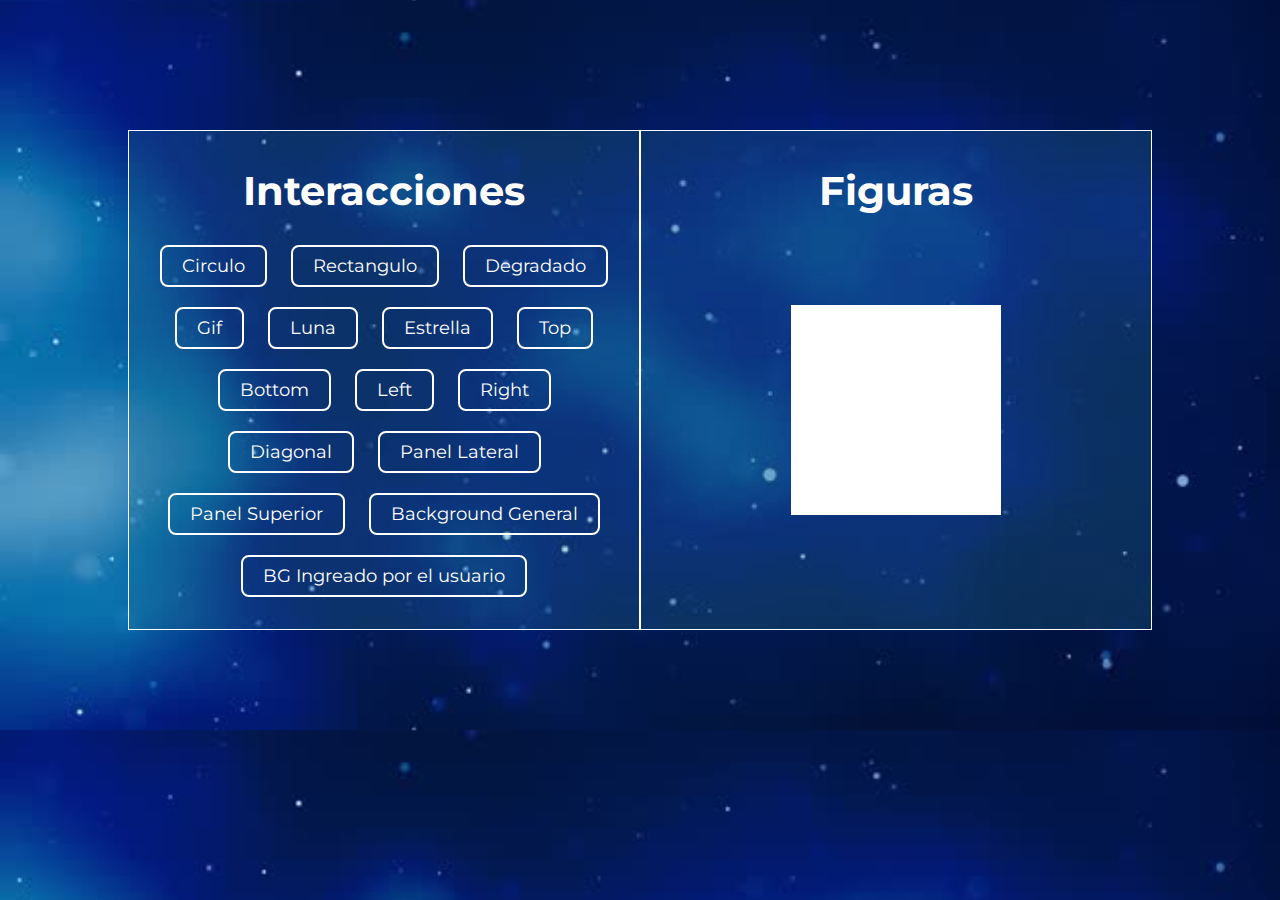
<file: FigurasJs/index.html>
<!DOCTYPE html>
<html lang="en">
<head>
    <meta charset="UTF-8">
    <meta name="viewport" content="width=device-width, initial-scale=1.0">
    <title>figuras</title>
    <link rel="stylesheet" href="css/styles.css">
</head>
<body>
    <section id="ejemplo">
        <div id="panel-lateral">
            <h2>Menu Principal</h2>
            <ul>
                <a href="#">Inicio</a>
                <a href="#">Perfil</a>
                <a href="#">Estudios</a>
                <a href="#">Hobbies</a>
                <a href="#">Habilidades</a>
            </ul>
        </div>
        <div id="panel-superior">
            <h2>Video</h2>
            <iframe width="560" height="300" src="https://youtu.be/mCdA4bJAGGk?si=K2rsOYZZXJewz2AN" title="YouTube video player" frameborder="0" allow="accelerometer; autoplay; clipboard-write; encrypted-media; gyroscope; picture-in-picture; web-share" allowfullscreen></iframe>
        </div>
        <div class="fila">
            <div class="col-izq">
                <h2>Interacciones</h2>
                <button onclick="circulo()">Circulo</button>
                <button onclick="rectangulo()">Rectangulo</button>
                <button onclick="degradado()">Degradado</button>
                <button onclick="gif()">Gif</button>
                <button onclick="luna()">Luna</button>
                <button onclick="estrella()">Estrella</button>
                <button onclick="arriba()">Top</button>
                <button onclick="abajo()">Bottom</button>
                <button onclick="left()">Left</button>
                <button onclick="right()">Right</button>
                <button onclick="diagonal()">Diagonal</button>
                <button onclick="PanelLateral()">Panel Lateral</button>
                <button onclick="PanelSuperior()">Panel Superior</button>
                <button onclick="fondo()">Background General</button>
                <button onclick="cambiarFondo()">BG Ingreado por el usuario</button>

            </div>
            <div class="col-der">
                <h2>Figuras</h2>
                <div id="figura" class="">

                </div>
            </div>
        </div>
        
    </section>
    <script src="js/main.js"></script>
</body>
</html>
</file>
<file: FigurasJs/css/styles.css>
@import url('https://fonts.googleapis.com/css2?family=Montserrat:ital,wght@0,300;0,400;0,500;0,600;0,700;1,300;1,400;1,500;1,600;1,700&display=swap');

*{
  font-family: 'Montserrat', sans-serif;
  margin: 0;
  padding: 0;
  box-sizing: border-box;
}

body{
    background: url("../img/fondo.jpg");
    background-size: cover;
}

/* Estilo section */

section{ 
  width: 100%;
  text-align: center;
  color: #fff;
  margin: 0 auto;
  margin-top: 50px;
  padding-bottom: 100px;
}

.fila{
    width: 80%;
    margin: 0 auto;
    display: flex;
    align-items: center;
    justify-content: center;
    padding-top: 80px;
}

.col-izq, .col-der{
    width: 50%;
    border: 1px solid #fff;
    background: #24779345;
    padding: 15px;
    margin: 0 auto;
    height: 500px;
}

h2{
    font-size: 40px;
    color: #fff;
    padding: 20px;
}

.fila button{
    padding: 8px 20px;  
    border: 2px solid #fff;
    background-color: transparent;
    color: rgb(255, 255, 255);
    margin: 10px;
    border-radius: 8px;
    font-size: 18px;
    cursor:pointer;
    transition: .5s;
}

button:hover{
    background: rgba(63, 63, 193, 0.76);
    transform: scale(0.9);
}

#figura{
    width: 210px;
    height: 210px;
    background: #fff;
    margin: 70px auto;
    transition: 1s;
}

#figura.circulo{
    border-radius: 50%;
    background: #ff5722; 
    transform: scale(1.5) rotate(360deg);
}

#figura.rectangulo{
    width: 310px;
    background: #4caf50; 
}

#figura.degradado{
    background-image: linear-gradient(to bottom, #ffeb3b, #3f51b5); /* Cambio de colores en el degradado a amarillo y azul */
}

#figura.gif{
    background: url(../img/gift1.gif)center center no-repeat;
    background-size: cover; 
}

#figura.luna {

    background-color: #f44336; 
    border-radius: 50%;
    box-shadow: 0 0 30px rgba(255, 255, 255, 0.8); 
    position: relative; 
}

#figura.luna::before, #figura.luna::after {
    content: '';
    position: absolute;
    background-color: #9c27b0; 
    border-radius: 50%; 
}
  
#figura.luna::before {
    width: 40px; 
    height: 40px;
    top: 50px; 
    left: 20px; 
}
  
#figura.luna::after {
    width: 30px; 
    height: 30px; 
    top: 100px; 
    right: 40px; 
}

#figura.estrella {
    border-bottom: 210px solid #2196f3; 
    position: relative;
    clip-path: polygon(50% 0%, 61% 35%, 98% 35%, 68% 57%, 79% 91%, 50% 70%, 21% 91%, 32% 57%, 2% 35%, 39% 35%);
}

#figura.triangulo {
    background: #ff9800; 
    width: 50;
    height: 50;
    border-left: 100px solid transparent; 
    border-right: 110px solid transparent; 
    border-bottom: 180px solid #f44336; 
}

#figura.top {
    transform: translateY(-100px);
}
#figura.bottom {
    transform: translateY(100px);
}
#figura.right{
    transform: translateX(200px);
}
#figura.left{
    transform: translateX(-200px);
}
#figura.diagional{
    transform: translateY(-100px) translateX(200px);
}

body.fondo{
    background-image: url(../img/fondo2.jpg);
    background-size: cover;
    background-position: center;
}

#panel-lateral{
    width: 400px;
    height: 100%;
    position: absolute;
    left: -450px;
    top: 0;
    z-index: 9 ;
    background: #352caf;
    transition: 1s;
}
    
#panel-lateral.active{
    left: 0;
}

#panel-lateral h2{
    color: #000;
    font-size: 40px;
    padding: 40px 30px;
}

#panel-lateral ul{
    width: 80%;
    margin: 20px auto;
}

#panel-lateral ul a{
    display: block;
    padding: 20px;
    background: #000;
    color: #ffffff;
    margin: 20px 0;
    text-decoration: none;
    font-size: 22px;
    transition: .5s;
}

#panel-lateral ul a:hover{
    border-radius: 20px;
    background: #ffffff;
    color: #000;
}

#panel-superior{
    width: 100%;
    height: 400px;
    position: absolute;
    top: -400px;
    z-index: 9;
    background: #1b63e8;
    transition: 1s;
}

#panel-superior.active{
    top: 0;
}

#panel-superior h2{
    font-size: 40px;
}
</file>
